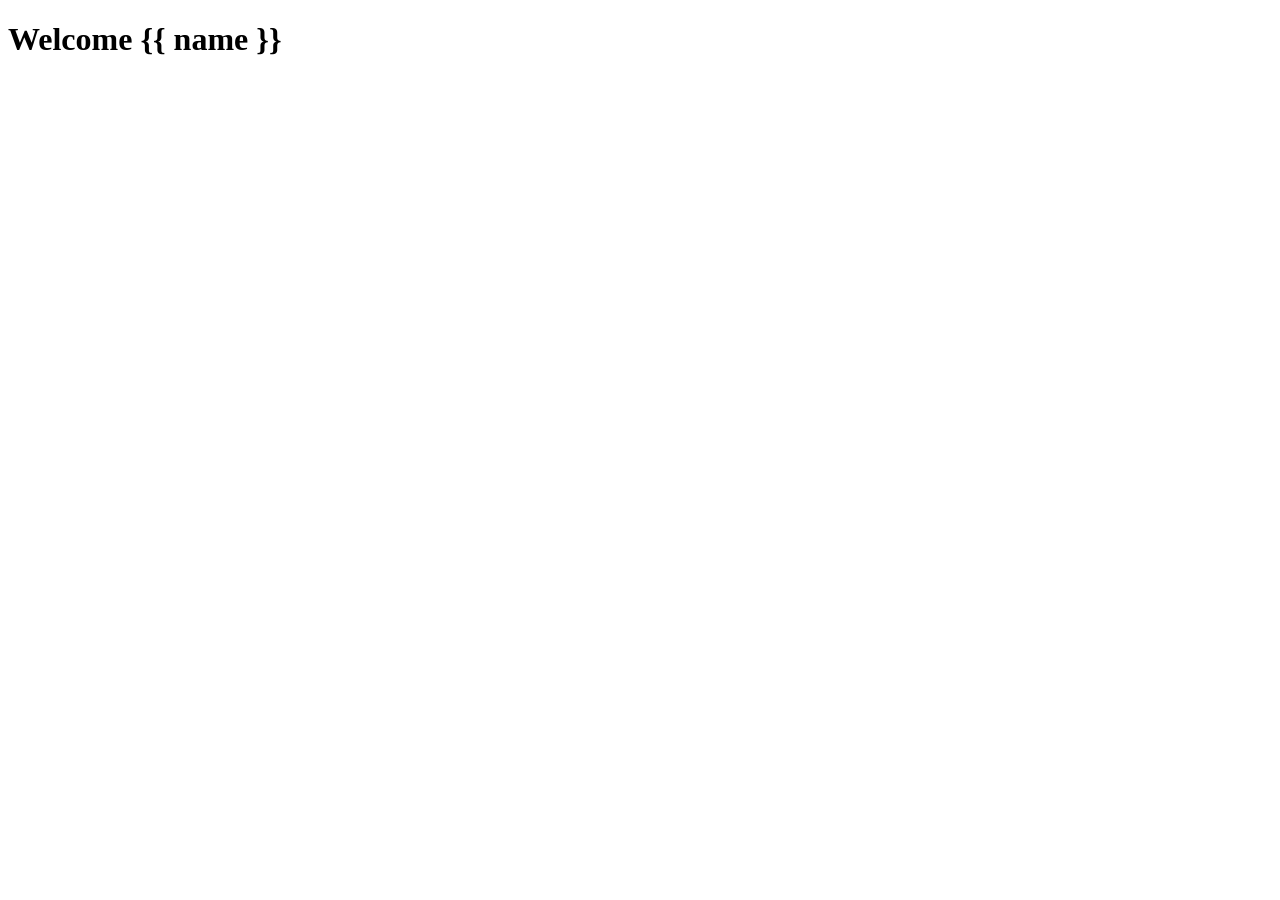
<file: templates/dashboard.html>
<!DOCTYPE html>
<html lang="en">
<head>
    <meta charset="UTF-8">
    <meta name="viewport" content="width=device-width, initial-scale=1.0">
    <title>Dashboard</title>
</head>
<body>
    <h1>Welcome {{ name }}</h1>
</body>
</html>
</file>
